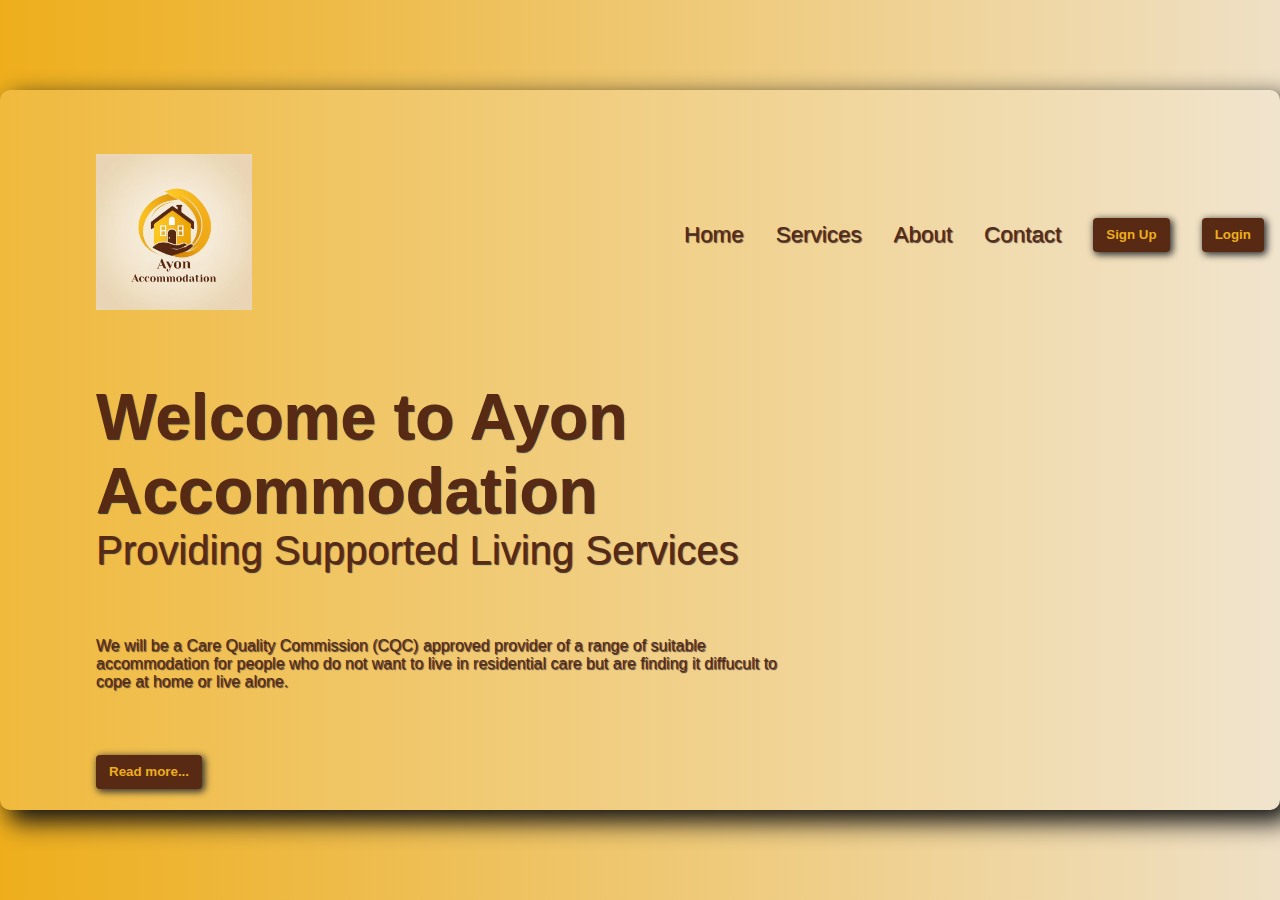
<file: index.html>
<!DOCTYPE html>
<html lang="en">
    <head>
        <meta charset="UTF-8">
        <meta http-equiv="X-UA-Compatible"
        content="IE=edge">
        <meta name="viewport"
        content="width=device-width,
        initial-scale=1.0">
         <link rel="stylesheet" href="https://cdnjs.cloudflare.com/ajax/libs/font-awesome/6.6.0/css/all.min.css" integrity="sha512-Kc323vGBEqzTmouAECnVceyQqyqdsSiqLQISBL29aUW4U/M7pSPA/gEUZQqv1cwx4OnYxTxve5UMg5GT6L4JJg==" crossorigin="anonymous" referrerpolicy="no-referrer" 
        />
        <link rel="stylesheet" href="style.css" />
        <title>Ayon Accommondation Ltd</title>
    </head>    
    <body>
        <div class="container">
            <!--Navigation-->
<nav class="nav">
    <a href="http://www.ayonaccommodation.co.uk/" target="_blank"><img src="Best.png" height="156" width="156" /></a> 
    <ul class="nav-links">
        <li><a href="#">Home</a></li>
        <li><a href="#">Services</a></li>
        <li><a href="#">About</a></li>
        <li><a href="#">Contact</a></li>
        <button class="btn">Sign Up</button>
        <button class="btn">Login</button>
    </ul>
    <i class="fa-solid fa-bars" id="menu-btn_open"></i>
    <i class="fa-solid fa-xmark" id="menu-btn_close"></i>
</nav>           
            <!--Header-->
            <header>
                <h2>Welcome to Ayon Accommodation</h2>
                <h4>Providing Supported Living Services</h4>
                <p>
                    We will be a Care Quality Commission (CQC) approved provider of a range of suitable accommodation for people who do not want to live in residential care but are finding it diffucult to cope at home or live alone.
                </p>
                <button class="btn">Read more...</button>
            </header>
        </div>
        <script src="nav.js"></script>
    </body>
</html>
</file>
<file: style.css>
* {
    margin: 0;
    padding: 0;
    box-sizing: border-box;
}

:root {
    --yellow:#eeae1c;
    --beige:#efe0c5;
    --text:#582a14;
}
@import url('https://fonts.googleapis.com/css2?family=Poppins:wght@400;500;700;900&display=swap');
body {
    font-family: "Poppins", sans-serif;
    background: linear-gradient(90deg, var(--yellow), var(--beige));
    color: var(--text);
    text-shadow: 1px 1px 1px #333;
    overflow-wrap: break-word;
}
a,
li {
    text-decoration: none;
    list-style: none;
    color: var(--text);
}

/* container */

.container {
  max-width: 1440px;
  height: 80vh;
  background:  rgba(255, 255, 255, 0.15);  
  margin: auto;
  margin-top: 10vh;
  border-radius: 10px;
  box-shadow: 10px 10px 25px 2px #111;
  animation: fadeIn 4s ease-out;
}
@keyframes fadeIn {
    0% {
        box-shadow: none;
        background: rgba(255, 255, 255, 0.05);
        color: rgba(255, 255, 255, 0.05);
    }
    100% {
    }
}

/* Buttons*/
.btn {
    font-weight: 700;
    color: var(--yellow);
    font-family: inherit;
    background-color: var(--text);
    border-color: var(--beige);
    display: inline-block;
    line-height: 1.5;
    text-decoration: none;
    cursor: pointer;
    border: 1px solid transparent;
    padding: 0.375rem 0.75rem;
    border-radius: 0.25rem;
    transition: 0.3s ease;
    box-shadow: 2px 2px 7px 1px #333;    
}
.btn:hover {
    background: rgba(255, 255, 255, 0.5);
    transition: 0.3s ease;
}

.nav {
    font-size: 1.4rem;
    padding-top: 4rem;
    padding-left: 6rem;
    display: flex;
    align-items: center;
}

.nav-links {
    position: relative;
    right: -400px;
    display: flex;
    align-items: center;
}

.nav-links.active {
    position: absolute;
    left: 0;
    top: 0;
    display: flex;
    flex-direction: column;
    justify-content: space-around;
    width: 100%;
    height: 100%;
    background: rgba(3, 3, 3, 0.7);
    padding: 15vh 0;
    font-size: 2rem;
    z-index: 2;
}

.fa-bars.close {
    display: none;
}

.fa-xmark.open {
    display: flex;
    position: relative;
    justify-content: flex-end;
    width: 100%;
    margin-right: 4rem;
    z-index: 2;
}

.nav-links li {
    margin-left: 2rem;
}

.nav-links li a:hover {
    opacity: 0.5;
}

.nav-links .btn {
    margin-left: 2rem;
}

.fa-bars,
.fa-xmark {
    cursor: pointer;
    display: none;
}

/* Header */

header {
    position: relative;
    margin-left: 6rem;
    margin-top: 4rem;
    max-width: 700px;
}

h2 {
    font-size: 4rem;
}

h4 {
    font-weight: 100;
    font-size: 2.5rem;
}
p {
    margin: 4rem 0;
}

/* Responsive */

@accommodation (max-width: 1440px) {
    .nav-links {
        display: none;
    }
    .fa-bars {
        display: flex;
        position: relative;
        justify-content: flex-end;
        width: 100%;
        margin-right: 4rem
    }
    h2{
        font-size: 2.5rem;
    }
    h4 {
        font-size: 2rem;
    }
    p{
        margin: 2rem 0;
    }
}
</file>
